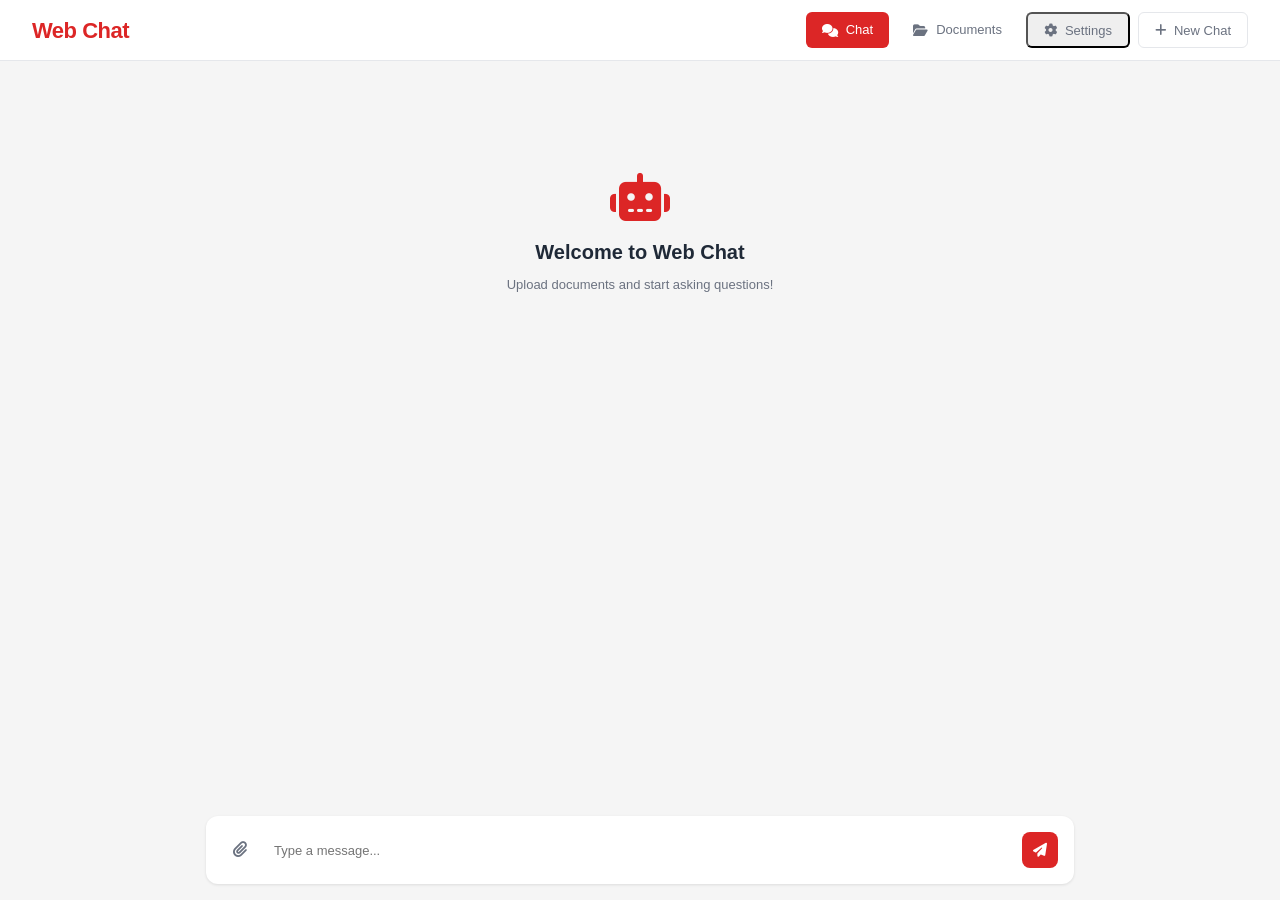
<file: frontend/chat.html>
<!DOCTYPE html>
<html lang="en">
<head>
    <meta charset="UTF-8">
    <meta name="viewport" content="width=device-width, initial-scale=1.0">
    <title>Web Chat - AI Assistant</title>
    <link rel="stylesheet" href="https://cdnjs.cloudflare.com/ajax/libs/font-awesome/6.4.0/css/all.min.css">
    <link rel="stylesheet" href="css/chat.css">
</head>
<body>
    <div class="app-container">
        <header class="header">
            <div class="header-content">
                <div class="logo">Web Chat</div>
                <nav class="nav-menu">
                    <a href="chat.html" class="nav-item active">
                        <i class="fas fa-comments"></i>
                        <span>Chat</span>
                    </a>
                    <a href="documents.html" class="nav-item">
                        <i class="fas fa-folder-open"></i>
                        <span>Documents</span>
                    </a>
                    <button id="settingsBtn" class="nav-item settings-btn" title="LLM Settings">
                        <i class="fas fa-cog"></i>
                        <span>Settings</span>
                    </button>
                    <button id="newChatBtn" class="nav-item new-chat-btn" title="Start new chat">
                        <i class="fas fa-plus"></i>
                        <span>New Chat</span>
                    </button>
                </nav>
            </div>
        </header>

        <main class="chat-main">
            <div class="chat-container" id="chatContainer">
                <div class="welcome-message">
                    <i class="fas fa-robot"></i>
                    <h2>Welcome to Web Chat</h2>
                    <p>Upload documents and start asking questions!</p>
                </div>
            </div>

            <div class="input-container">
                <button class="attach-btn" id="attachBtn" title="Attach file">
                    <i class="fas fa-paperclip"></i>
                </button>
                <input
                    type="text"
                    id="messageInput"
                    class="message-input"
                    placeholder="Type a message..."
                    autocomplete="off"
                >
                <button class="send-btn" id="sendBtn">
                    <i class="fas fa-paper-plane"></i>
                </button>
            </div>
        </main>
    </div>

    <input type="file" id="fileInput" accept=".pdf,.txt" hidden>

    <div id="loader" class="loader hidden">
        <div class="spinner"></div>
    </div>

    <div id="toast" class="toast"></div>

    <!-- Settings Modal -->
    <div id="settingsModal" class="modal hidden">
        <div class="modal-content">
            <div class="modal-header">
                <h3>LLM Settings</h3>
                <button class="close-btn" id="closeSettingsBtn">
                    <i class="fas fa-times"></i>
                </button>
            </div>
            <div class="modal-body">
                <div class="setting-group">
                    <label for="topKSlider">
                        Top K (Retrieval)
                        <span class="setting-info" title="Number of document chunks to retrieve">
                            <i class="fas fa-info-circle"></i>
                        </span>
                    </label>
                    <div class="slider-container">
                        <input type="range" id="topKSlider" min="1" max="20" value="5" step="1">
                        <span class="slider-value" id="topKValue">5</span>
                    </div>
                    <small>Retrieve 1-20 most relevant document chunks</small>
                </div>

                <div class="setting-group">
                    <label for="temperatureSlider">
                        Temperature
                        <span class="setting-info" title="Controls randomness in responses">
                            <i class="fas fa-info-circle"></i>
                        </span>
                    </label>
                    <div class="slider-container">
                        <input type="range" id="temperatureSlider" min="0" max="2" value="0.7" step="0.1">
                        <span class="slider-value" id="temperatureValue">0.7</span>
                    </div>
                    <small>Lower = Focused, Higher = Creative (0.0 - 2.0)</small>
                </div>

                <div class="setting-group">
                    <label for="topPSlider">
                        Top P (Nucleus Sampling)
                        <span class="setting-info" title="Controls diversity of responses">
                            <i class="fas fa-info-circle"></i>
                        </span>
                    </label>
                    <div class="slider-container">
                        <input type="range" id="topPSlider" min="0" max="1" value="0.95" step="0.05">
                        <span class="slider-value" id="topPValue">0.95</span>
                    </div>
                    <small>Lower = Deterministic, Higher = Diverse (0.0 - 1.0)</small>
                </div>

                <div class="modal-footer">
                    <button class="btn-reset" id="resetSettingsBtn">
                        <i class="fas fa-undo"></i> Reset to Default
                    </button>
                    <button class="btn-save" id="saveSettingsBtn">
                        <i class="fas fa-check"></i> Save Settings
                    </button>
                </div>
            </div>
        </div>
    </div>

    <script src="js/api.js"></script>
    <script src="js/chat.js"></script>
</body>
</html>
</file>
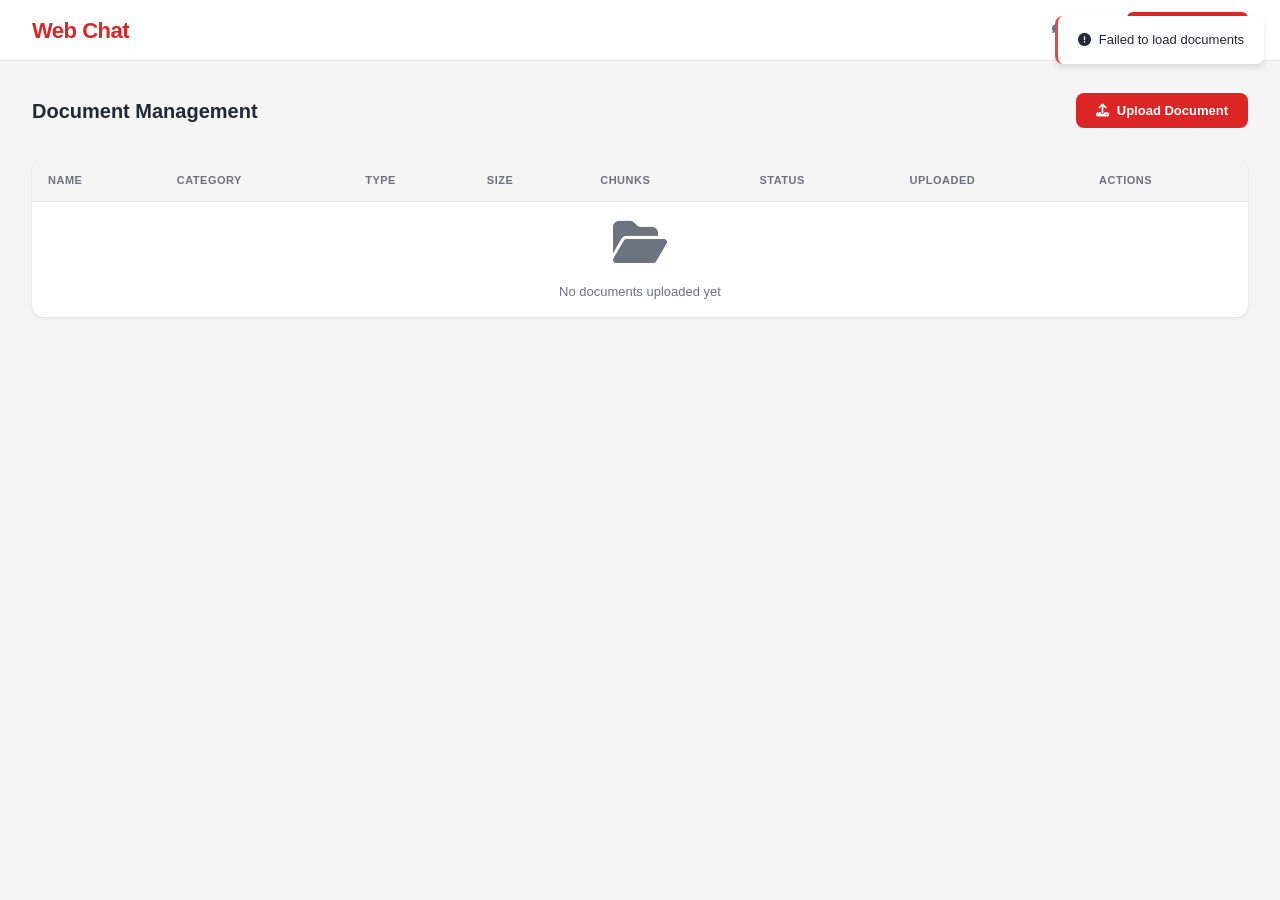
<file: frontend/documents.html>
<!DOCTYPE html>
<html lang="en">
<head>
    <meta charset="UTF-8">
    <meta name="viewport" content="width=device-width, initial-scale=1.0">
    <title>Documents - Chat</title>
    <link rel="stylesheet" href="https://cdnjs.cloudflare.com/ajax/libs/font-awesome/6.4.0/css/all.min.css">
    <link rel="stylesheet" href="css/chat.css">
</head>
<body>
    <div class="app-container">
        <header class="header">
            <div class="header-content">
                <div class="logo">Web Chat</div>
                <nav class="nav-menu">
                    <a href="chat.html" class="nav-item">
                        <i class="fas fa-comments"></i>
                        <span>Chat</span>
                    </a>
                    <a href="documents.html" class="nav-item active">
                        <i class="fas fa-folder-open"></i>
                        <span>Documents</span>
                    </a>
                </nav>
            </div>
        </header>

        <main class="documents-main">
            <div class="documents-header">
                <h1>Document Management</h1>
                <button class="btn-primary" id="uploadDocBtn">
                    <i class="fas fa-upload"></i>
                    Upload Document
                </button>
            </div>

            <div class="documents-table-container">
                <table class="documents-table">
                    <thead>
                        <tr>
                            <th>Name</th>
                            <th>Category</th>
                            <th>Type</th>
                            <th>Size</th>
                            <th>Chunks</th>
                            <th>Status</th>
                            <th>Uploaded</th>
                            <th>Actions</th>
                        </tr>
                    </thead>
                    <tbody id="documentsTableBody">
                        <tr class="empty-state">
                            <td colspan="8">
                                <i class="fas fa-folder-open"></i>
                                <p>No documents uploaded yet</p>
                            </td>
                        </tr>
                    </tbody>
                </table>
            </div>
        </main>
    </div>

    <div id="uploadModal" class="modal hidden">
        <div class="modal-content">
            <div class="modal-header">
                <h2>Upload Document</h2>
                <button class="modal-close" id="modalCloseBtn">
                    <i class="fas fa-times"></i>
                </button>
            </div>
            <div class="modal-body">
                <div class="form-group">
                    <label>Document Category</label>
                    <select id="categorySelect" class="form-select">
                        <option value="hr">HR</option>
                        <option value="finance">Finance</option>
                        <option value="compliance">Compliance</option>
                        <option value="legal">Legal</option>
                        <option value="general">General</option>
                    </select>
                </div>

                <div class="form-group">
                    <label>Select File</label>
                    <div class="file-upload-area" id="fileUploadArea">
                        <i class="fas fa-cloud-upload-alt"></i>
                        <p>Click to browse or drag & drop</p>
                        <span class="file-hint">PDF or TXT (max 10MB)</span>
                    </div>
                    <input type="file" id="docFileInput" accept=".pdf,.txt" hidden>
                    <div id="selectedFileName" class="selected-file"></div>
                </div>

                <div class="modal-actions">
                    <button class="btn-secondary" id="cancelUploadBtn">Cancel</button>
                    <button class="btn-primary" id="confirmUploadBtn" disabled>
                        <i class="fas fa-upload"></i>
                        Upload
                    </button>
                </div>
            </div>
        </div>
    </div>

    <div id="loader" class="loader hidden">
        <div class="spinner"></div>
    </div>

    <div id="toast" class="toast"></div>

    <script src="js/api.js"></script>
    <script src="js/documents.js"></script>
</body>
</html>
</file>
<file: frontend/css/chat.css>
* {
    margin: 0;
    padding: 0;
    box-sizing: border-box;
}

:root {
    --primary-color: #dc2626;
    --primary-hover: #b91c1c;
    --bg-color: #f5f5f5;
    --card-bg: #ffffff;
    --text-primary: #1f2937;
    --text-secondary: #6b7280;
    --border-color: #e5e7eb;
    --user-msg-bg: #dc2626;
    --bot-msg-bg: #f3f4f6;
    --success-color: #10b981;
    --error-color: #ef4444;
    --shadow: 0 1px 3px rgba(0, 0, 0, 0.1);
    --shadow-lg: 0 4px 6px rgba(0, 0, 0, 0.1);
}

body {
    font-family: -apple-system, BlinkMacSystemFont, 'Segoe UI', Roboto, Oxygen, Ubuntu, Cantarell, sans-serif;
    background: var(--bg-color);
    color: var(--text-primary);
    font-size: 14px;
    line-height: 1.5;
}

.app-container {
    height: 100vh;
    display: flex;
    flex-direction: column;
}

.header {
    background: var(--card-bg);
    border-bottom: 1px solid var(--border-color);
    padding: 0 2rem;
}

.header-content {
    max-width: 1400px;
    margin: 0 auto;
    display: flex;
    align-items: center;
    justify-content: space-between;
    height: 60px;
}

.logo {
    font-size: 22px;
    font-weight: 700;
    color: var(--primary-color);
    letter-spacing: -0.5px;
}

.nav-menu {
    display: flex;
    gap: 0.5rem;
}

.nav-item {
    display: flex;
    align-items: center;
    gap: 0.5rem;
    padding: 0.5rem 1rem;
    color: var(--text-secondary);
    text-decoration: none;
    border-radius: 6px;
    transition: all 0.2s;
    font-size: 13px;
}

.nav-item:hover {
    background: var(--bg-color);
    color: var(--text-primary);
}

.nav-item.active {
    background: var(--primary-color);
    color: white;
}

.nav-item.new-chat-btn {
    background: none;
    border: 1px solid var(--border-color);
    cursor: pointer;
    color: var(--text-secondary);
}

.nav-item.new-chat-btn:hover {
    background: var(--bg-color);
    border-color: var(--primary-color);
    color: var(--primary-color);
}

.chat-main {
    flex: 1;
    display: flex;
    flex-direction: column;
    max-width: 900px;
    margin: 0 auto;
    width: 100%;
    padding: 1rem;
}

.chat-container {
    flex: 1;
    overflow-y: auto;
    padding: 2rem 1rem;
    margin-bottom: 1rem;
}

.welcome-message {
    text-align: center;
    padding: 4rem 1rem;
    color: var(--text-secondary);
}

.welcome-message i {
    font-size: 48px;
    color: var(--primary-color);
    margin-bottom: 1rem;
}

.welcome-message h2 {
    font-size: 20px;
    margin-bottom: 0.5rem;
    color: var(--text-primary);
}

.welcome-message p {
    font-size: 13px;
}

.message-group {
    margin-bottom: 1.5rem;
    display: flex;
    gap: 0.75rem;
}

.message-group.user {
    flex-direction: row-reverse;
}

.avatar {
    width: 32px;
    height: 32px;
    border-radius: 50%;
    display: flex;
    align-items: center;
    justify-content: center;
    flex-shrink: 0;
    font-size: 14px;
}

.avatar.bot {
    background: var(--text-secondary);
    color: white;
}

.avatar.user {
    background: var(--primary-color);
    color: white;
}

.message-content {
    flex: 1;
    max-width: 70%;
}

.message-label {
    font-size: 11px;
    font-weight: 600;
    color: var(--text-secondary);
    margin-bottom: 0.25rem;
    text-transform: uppercase;
    letter-spacing: 0.5px;
}

.message-bubble {
    padding: 0.75rem 1rem;
    border-radius: 12px;
    font-size: 13px;
    line-height: 1.5;
    word-wrap: break-word;
    animation: fadeIn 0.3s;
}

.message-bubble strong {
    font-weight: 600;
    color: var(--text-primary);
}

.message-bubble em {
    font-style: italic;
    color: var(--text-secondary);
}

.message-bubble .numbered-item {
    margin: 1rem 0;
    padding-left: 0;
}

.message-bubble .numbered-item .number {
    font-weight: 700;
    color: var(--primary-color);
    margin-right: 0.5rem;
    display: inline-block;
    min-width: 1.5rem;
}

.message-bubble .sub-bullet {
    margin-left: 2rem;
    margin-top: 0.25rem;
    margin-bottom: 0.25rem;
    color: var(--text-secondary);
    font-size: 13px;
}

@keyframes fadeIn {
    from { opacity: 0; transform: translateY(10px); }
    to { opacity: 1; transform: translateY(0); }
}

.message-group.user .message-bubble {
    background: var(--user-msg-bg);
    color: white;
    border-bottom-right-radius: 4px;
}

.message-group.bot .message-bubble {
    background: var(--bot-msg-bg);
    color: var(--text-primary);
    border-bottom-left-radius: 4px;
    border: 1px solid var(--border-color);
}

.input-container {
    display: flex;
    align-items: center;
    gap: 0.5rem;
    background: var(--card-bg);
    padding: 1rem;
    border-radius: 12px;
    box-shadow: var(--shadow);
}

.attach-btn {
    width: 36px;
    height: 36px;
    border: none;
    background: transparent;
    color: var(--text-secondary);
    cursor: pointer;
    border-radius: 8px;
    transition: all 0.2s;
    font-size: 16px;
}

.attach-btn:hover {
    background: var(--bg-color);
    color: var(--text-primary);
}

.message-input {
    flex: 1;
    border: none;
    background: transparent;
    padding: 0.5rem;
    font-size: 13px;
    outline: none;
}

.send-btn {
    width: 36px;
    height: 36px;
    border: none;
    background: var(--primary-color);
    color: white;
    border-radius: 8px;
    cursor: pointer;
    transition: all 0.2s;
    font-size: 14px;
}

.send-btn:hover {
    background: var(--primary-hover);
}

.send-btn:disabled {
    background: var(--border-color);
    cursor: not-allowed;
}

.documents-main {
    flex: 1;
    max-width: 1400px;
    margin: 0 auto;
    width: 100%;
    padding: 2rem;
}

.documents-header {
    display: flex;
    justify-content: space-between;
    align-items: center;
    margin-bottom: 2rem;
}

.documents-header h1 {
    font-size: 20px;
    font-weight: 700;
}

.btn-primary {
    background: var(--primary-color);
    color: white;
    border: none;
    padding: 0.625rem 1.25rem;
    border-radius: 8px;
    font-size: 13px;
    font-weight: 600;
    cursor: pointer;
    transition: all 0.2s;
    display: inline-flex;
    align-items: center;
    gap: 0.5rem;
}

.btn-primary:hover {
    background: var(--primary-hover);
}

.btn-primary:disabled {
    background: var(--border-color);
    cursor: not-allowed;
}

.btn-secondary {
    background: transparent;
    color: var(--text-primary);
    border: 1px solid var(--border-color);
    padding: 0.625rem 1.25rem;
    border-radius: 8px;
    font-size: 13px;
    font-weight: 600;
    cursor: pointer;
    transition: all 0.2s;
}

.btn-secondary:hover {
    background: var(--bg-color);
}

.documents-table-container {
    background: var(--card-bg);
    border-radius: 12px;
    overflow: hidden;
    box-shadow: var(--shadow);
}

.documents-table {
    width: 100%;
    border-collapse: collapse;
}

.documents-table thead {
    background: var(--bg-color);
}

.documents-table th {
    padding: 0.75rem 1rem;
    text-align: left;
    font-size: 11px;
    font-weight: 700;
    color: var(--text-secondary);
    text-transform: uppercase;
    letter-spacing: 0.5px;
}

.documents-table td {
    padding: 1rem;
    font-size: 13px;
    border-top: 1px solid var(--border-color);
}

.documents-table tbody tr:hover {
    background: var(--bg-color);
}

.empty-state {
    text-align: center;
    padding: 4rem 1rem !important;
}

.empty-state i {
    font-size: 48px;
    color: var(--text-secondary);
    margin-bottom: 1rem;
}

.empty-state p {
    color: var(--text-secondary);
    font-size: 13px;
}

.badge {
    display: inline-flex;
    align-items: center;
    padding: 0.25rem 0.625rem;
    border-radius: 12px;
    font-size: 11px;
    font-weight: 600;
}

.badge.success {
    background: #d1fae5;
    color: #065f46;
}

.badge.processing {
    background: #fef3c7;
    color: #92400e;
}

.badge.error {
    background: #fee2e2;
    color: #991b1b;
}

.action-btn {
    background: transparent;
    border: none;
    padding: 0.5rem;
    cursor: pointer;
    color: var(--text-secondary);
    border-radius: 6px;
    transition: all 0.2s;
    font-size: 14px;
}

.action-btn:hover {
    background: var(--bg-color);
    color: var(--text-primary);
}

.action-btn.delete:hover {
    color: var(--error-color);
}

.modal {
    position: fixed;
    top: 0;
    left: 0;
    width: 100%;
    height: 100%;
    background: rgba(0, 0, 0, 0.5);
    display: flex;
    align-items: center;
    justify-content: center;
    z-index: 1000;
}

.modal.hidden {
    display: none;
}

.modal-content {
    background: var(--card-bg);
    border-radius: 12px;
    max-width: 500px;
    width: 90%;
    max-height: 90vh;
    overflow-y: auto;
    box-shadow: var(--shadow-lg);
}

.modal-header {
    display: flex;
    justify-content: space-between;
    align-items: center;
    padding: 1.5rem;
    border-bottom: 1px solid var(--border-color);
}

.modal-header h2 {
    font-size: 16px;
    font-weight: 700;
}

.modal-close {
    background: transparent;
    border: none;
    font-size: 20px;
    cursor: pointer;
    color: var(--text-secondary);
    padding: 0.25rem;
    width: 32px;
    height: 32px;
    border-radius: 6px;
    transition: all 0.2s;
}

.modal-close:hover {
    background: var(--bg-color);
    color: var(--text-primary);
}

.modal-body {
    padding: 1.5rem;
}

.form-group {
    margin-bottom: 1.5rem;
}

.form-group label {
    display: block;
    margin-bottom: 0.5rem;
    font-size: 12px;
    font-weight: 600;
    color: var(--text-primary);
}

.form-select {
    width: 100%;
    padding: 0.625rem;
    border: 1px solid var(--border-color);
    border-radius: 8px;
    font-size: 13px;
    background: var(--card-bg);
    cursor: pointer;
}

.file-upload-area {
    border: 2px dashed var(--border-color);
    border-radius: 8px;
    padding: 2rem;
    text-align: center;
    cursor: pointer;
    transition: all 0.2s;
}

.file-upload-area:hover {
    border-color: var(--primary-color);
    background: var(--bg-color);
}

.file-upload-area i {
    font-size: 32px;
    color: var(--text-secondary);
    margin-bottom: 0.5rem;
}

.file-upload-area p {
    font-size: 13px;
    color: var(--text-primary);
    margin-bottom: 0.25rem;
}

.file-hint {
    font-size: 11px;
    color: var(--text-secondary);
}

.selected-file {
    margin-top: 0.75rem;
    padding: 0.625rem;
    background: var(--bg-color);
    border-radius: 6px;
    font-size: 12px;
    color: var(--text-primary);
}

.modal-actions {
    display: flex;
    gap: 0.75rem;
    justify-content: flex-end;
    margin-top: 1.5rem;
}

.loader {
    position: fixed;
    top: 0;
    left: 0;
    width: 100%;
    height: 100%;
    background: rgba(0, 0, 0, 0.3);
    display: flex;
    align-items: center;
    justify-content: center;
    z-index: 2000;
}

.loader.hidden {
    display: none;
}

.spinner {
    width: 40px;
    height: 40px;
    border: 3px solid rgba(255, 255, 255, 0.3);
    border-top-color: white;
    border-radius: 50%;
    animation: spin 0.8s linear infinite;
}

@keyframes spin {
    to { transform: rotate(360deg); }
}

.toast {
    position: fixed;
    top: 1rem;
    right: 1rem;
    background: var(--card-bg);
    padding: 0.875rem 1.25rem;
    border-radius: 8px;
    box-shadow: var(--shadow-lg);
    font-size: 13px;
    transform: translateX(400px);
    transition: transform 0.3s;
    z-index: 3000;
    display: flex;
    align-items: center;
    gap: 0.5rem;
}

.toast.show {
    transform: translateX(0);
}

.toast.success {
    border-left: 3px solid var(--success-color);
}

.toast.error {
    border-left: 3px solid var(--error-color);
}

/* Settings Modal */
.modal {
    position: fixed;
    top: 0;
    left: 0;
    width: 100%;
    height: 100%;
    background: rgba(0, 0, 0, 0.5);
    display: flex;
    align-items: center;
    justify-content: center;
    z-index: 1000;
}

.modal.hidden {
    display: none;
}

.modal-content {
    background: var(--card-bg);
    border-radius: 8px;
    width: 90%;
    max-width: 500px;
    box-shadow: 0 10px 25px rgba(0, 0, 0, 0.3);
}

.modal-header {
    display: flex;
    align-items: center;
    justify-content: space-between;
    padding: 1.5rem;
    border-bottom: 1px solid var(--border-color);
}

.modal-header h3 {
    font-size: 18px;
    font-weight: 600;
    color: var(--text-primary);
}

.close-btn {
    background: none;
    border: none;
    font-size: 20px;
    color: var(--text-secondary);
    cursor: pointer;
    padding: 0.25rem;
    line-height: 1;
    transition: color 0.2s;
}

.close-btn:hover {
    color: var(--text-primary);
}

.modal-body {
    padding: 1.5rem;
}

.setting-group {
    margin-bottom: 1.5rem;
}

.setting-group:last-child {
    margin-bottom: 0;
}

.setting-group label {
    display: flex;
    align-items: center;
    gap: 0.5rem;
    font-size: 13px;
    font-weight: 600;
    color: var(--text-primary);
    margin-bottom: 0.5rem;
}

.setting-info {
    color: var(--text-secondary);
    cursor: help;
    font-size: 12px;
}

.slider-container {
    display: flex;
    align-items: center;
    gap: 1rem;
    margin-bottom: 0.25rem;
}

.slider-container input[type="range"] {
    flex: 1;
    height: 6px;
    border-radius: 3px;
    background: var(--border-color);
    outline: none;
    cursor: pointer;
}

.slider-container input[type="range"]::-webkit-slider-thumb {
    -webkit-appearance: none;
    appearance: none;
    width: 18px;
    height: 18px;
    border-radius: 50%;
    background: var(--primary-color);
    cursor: pointer;
    transition: background 0.2s;
}

.slider-container input[type="range"]::-webkit-slider-thumb:hover {
    background: var(--primary-hover);
}

.slider-container input[type="range"]::-moz-range-thumb {
    width: 18px;
    height: 18px;
    border-radius: 50%;
    background: var(--primary-color);
    cursor: pointer;
    border: none;
    transition: background 0.2s;
}

.slider-container input[type="range"]::-moz-range-thumb:hover {
    background: var(--primary-hover);
}

.slider-value {
    min-width: 45px;
    text-align: right;
    font-weight: 600;
    color: var(--primary-color);
    font-size: 14px;
}

.setting-group small {
    display: block;
    font-size: 11px;
    color: var(--text-secondary);
    margin-top: 0.25rem;
}

.modal-footer {
    display: flex;
    gap: 1rem;
    margin-top: 2rem;
    padding-top: 1.5rem;
    border-top: 1px solid var(--border-color);
}

.btn-reset,
.btn-save {
    flex: 1;
    padding: 0.75rem 1.5rem;
    border: none;
    border-radius: 6px;
    font-size: 13px;
    font-weight: 600;
    cursor: pointer;
    transition: all 0.2s;
    display: flex;
    align-items: center;
    justify-content: center;
    gap: 0.5rem;
}

.btn-reset {
    background: var(--bg-color);
    color: var(--text-secondary);
}

.btn-reset:hover {
    background: var(--border-color);
    color: var(--text-primary);
}

.btn-save {
    background: var(--primary-color);
    color: white;
}

.btn-save:hover {
    background: var(--primary-hover);
}

@media (max-width: 768px) {
    .chat-main, .documents-main {
        padding: 1rem;
    }

    .message-content {
        max-width: 85%;
    }

    .documents-table-container {
        overflow-x: auto;
    }
}
</file>
